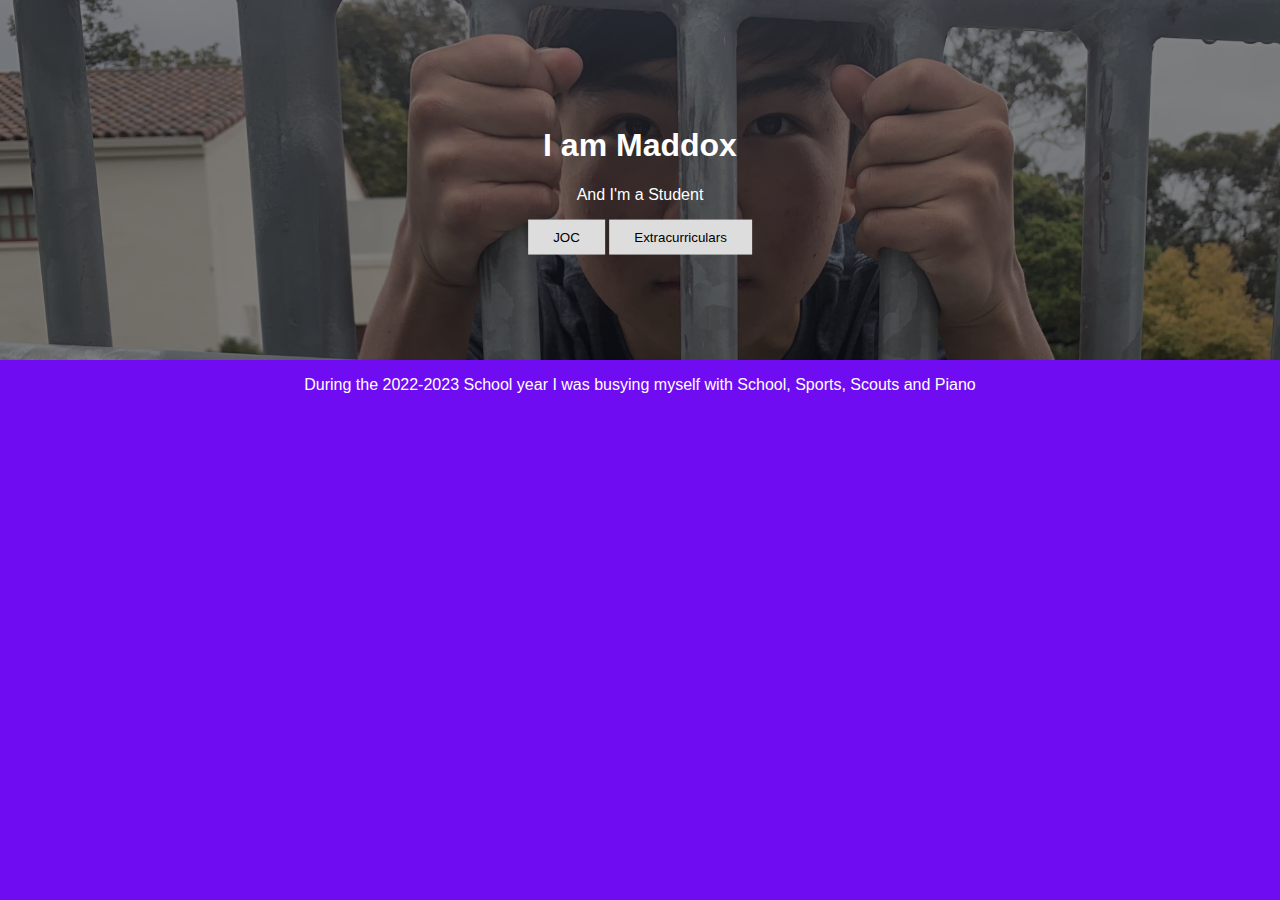
<file: index.html>
<!DOCTYPE html>
<html>
<head>
	<title>maddoxjocland</title>
	<link rel="stylesheet" href = "stylesheet.css">
</head>
<div class="hero-image">
  <div class="hero-text">
    <h1>I am Maddox</h1>
    <p>And I'm a Student</p>
    <a href = "joc.html"><button>JOC</button></a>
    <a href = "extracurriculars.html"><button>Extracurriculars</button></a>

  </div>
</div>
<body>
	<p> During the 2022-2023 School year I was busying myself with School, Sports, Scouts and Piano </p>
	
</body>

</html>
</file>
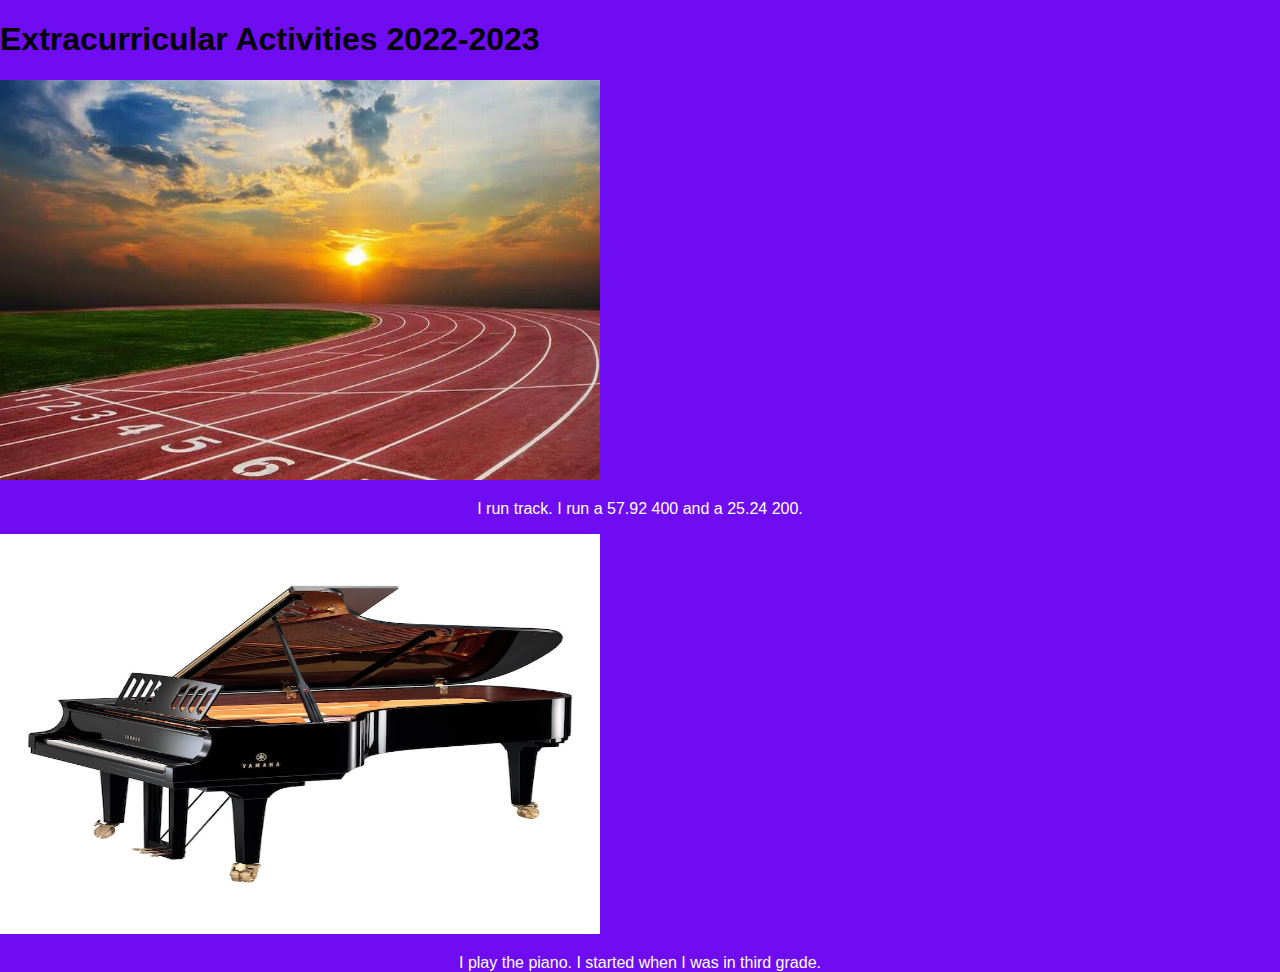
<file: extracurriculars.html>
<!DOCTYPE html>
<html>
<head>
	<title>Non-Academics</title>
	<link rel="stylesheet" href = "stylesheet.css">
</head>

<h1>Extracurricular Activities 2022-2023</h1>

<body>
           <img src = "track2.png" width="600" height="400">

	<p>I run track. I run a 57.92 400 and a 25.24 200.</p>
           
            <img src = "piano.png" width="600" height="400">

           <p>I play the piano. I started when I was in third grade.</p>

	
</body>

</html>
</file>
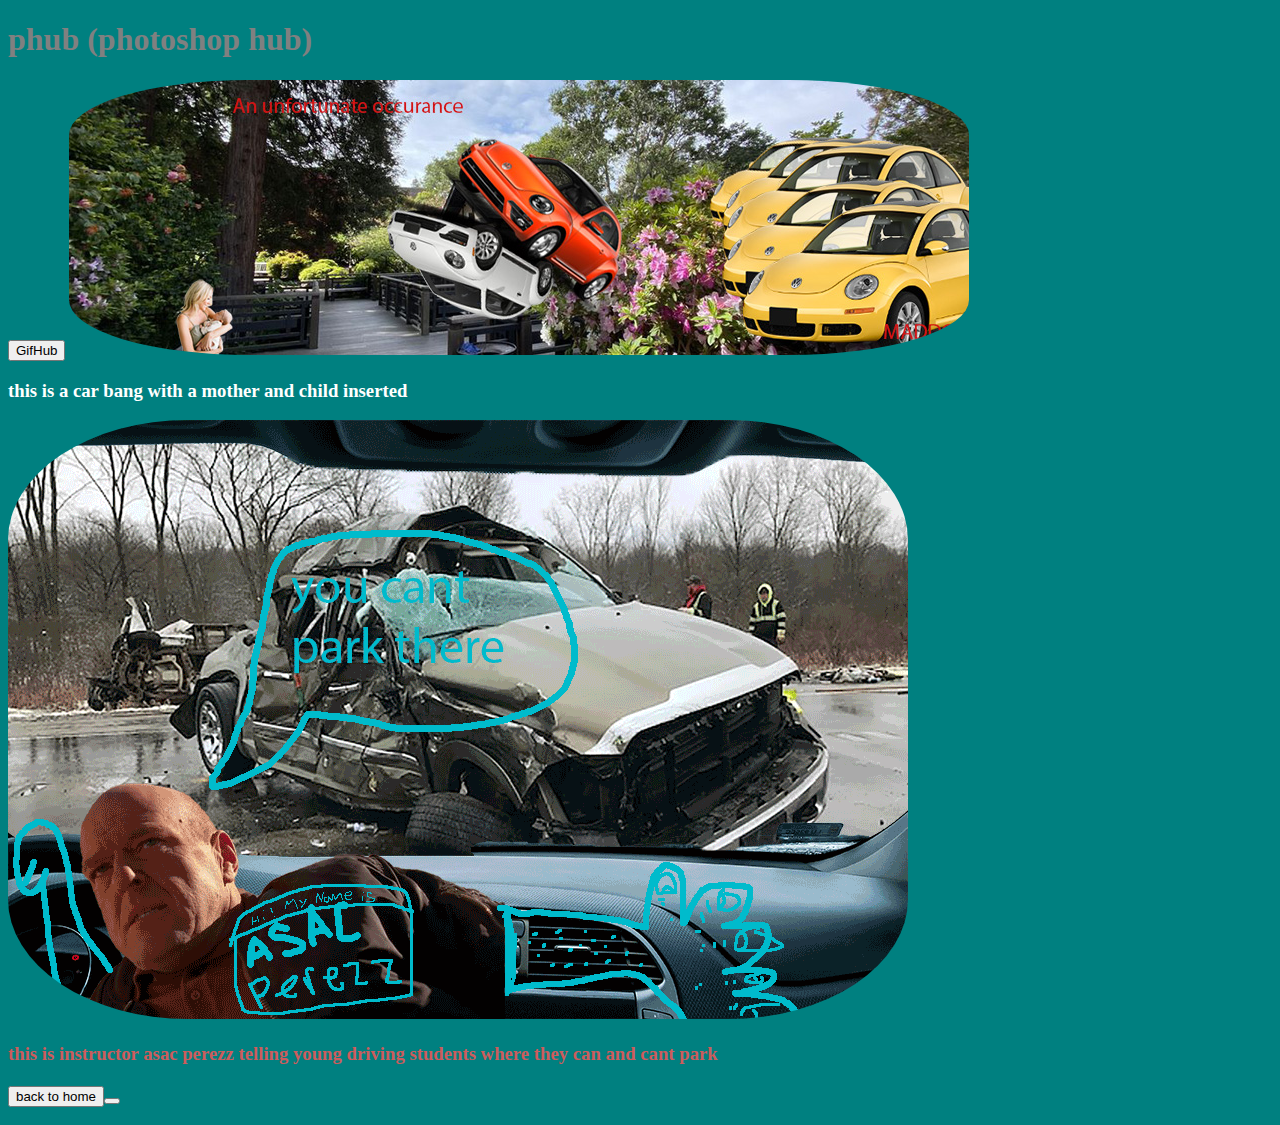
<file: html.html>
<!DOCTYPE html>
<html lang="en">
  <head>
    <title>Free Palesitne</title>
    <link rel="stylesheet" href="fads.css">
    <link rel="icon" href="./favicon.ico" type="image/x-icon">
  </head>
  <body>
  	<FONT COLOR="IndianRed">

        <h1>phub (photoshop hub)</h1> 
        <a href = "mygifs.html"><button>GifHub</button></a>
       
        <img src = "JOC-PShop-VWBugs-Maddox.jpg">
        <h3><p class="asdh">this is a car bang with a mother and child inserted<p><h3>
        <img src = "JOC-PShop-idols2-MAddox.gif">	
        <h3><p class="daf">this is instructor asac perezz telling young driving students where they can and cant park<p><h3>
        <a href = "index.html"><button>back to home<button></a>
  </body>
</html>
</file>
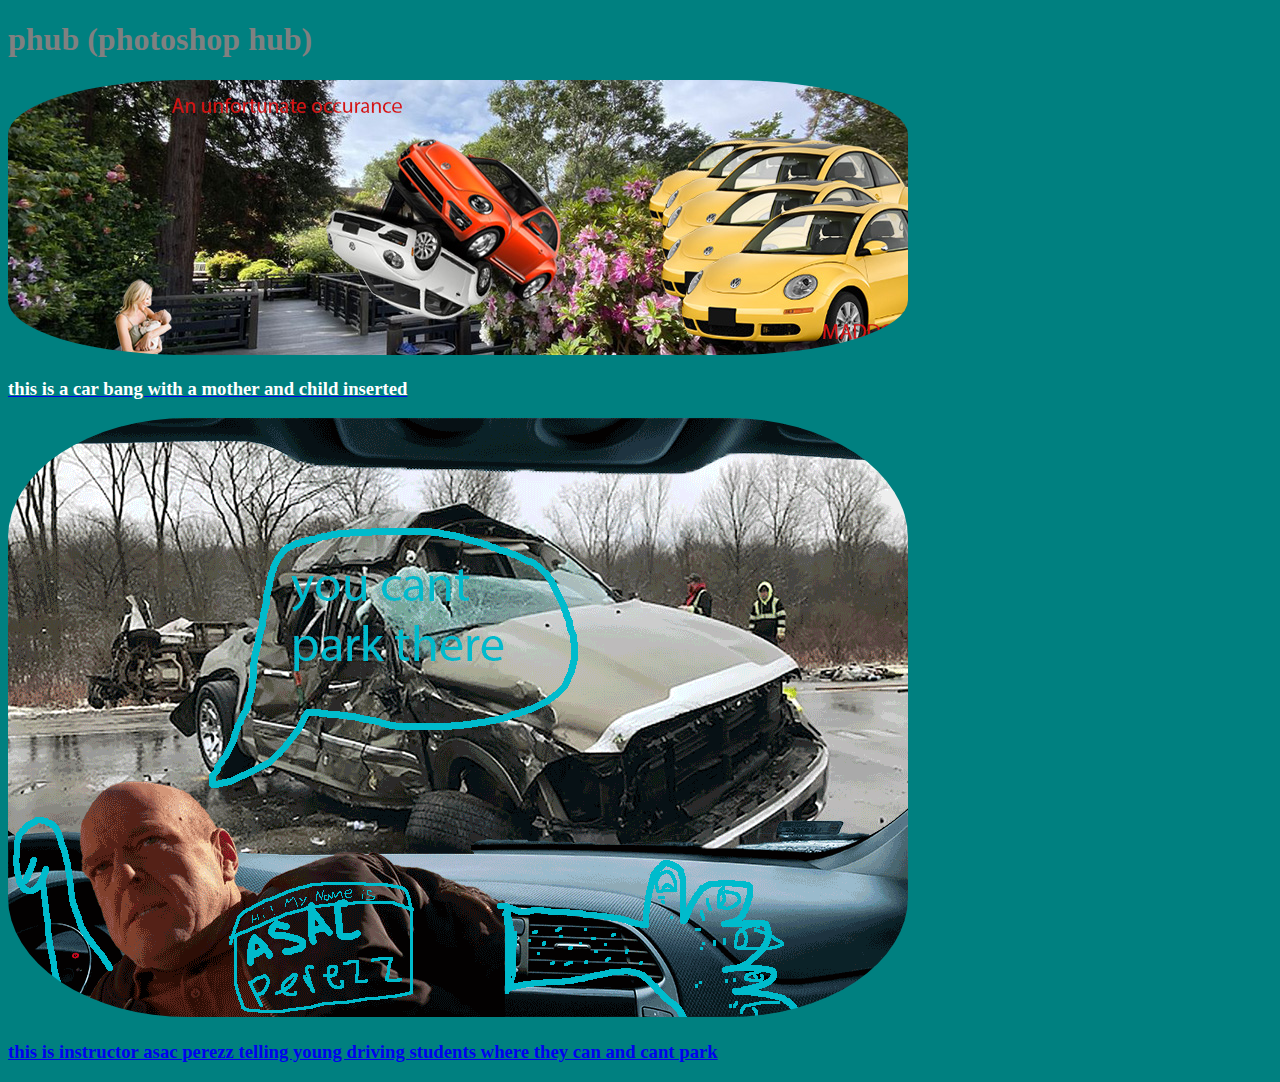
<file: HTML_JOC_Maddox.html>
<!DOCTYPE html>
<html lang="en">
  <head>
    <title>Free Palesitne</title>
    <link rel="stylesheet" href="fads.css">
    <link rel="icon" href="./favicon.ico" type="image/x-icon">
  </head>
  <body>
  	<FONT COLOR="IndianRed">

        <h1>phub (photoshop hub)</h1> 
        <a href = "mygifs.html"> 
        <img src = "JOC-PShop-VWBugs-Maddox.jpg">
        <h3><p class="asdh">this is a car bang with a mother and child inserted<p><h3>
        <img src = "JOC-PShop-idols2-MAddox.gif">	
        <h3><p class="daf">this is instructor asac perezz telling young driving students where they can and cant park<p><h3>
  </body>
</html>
</file>
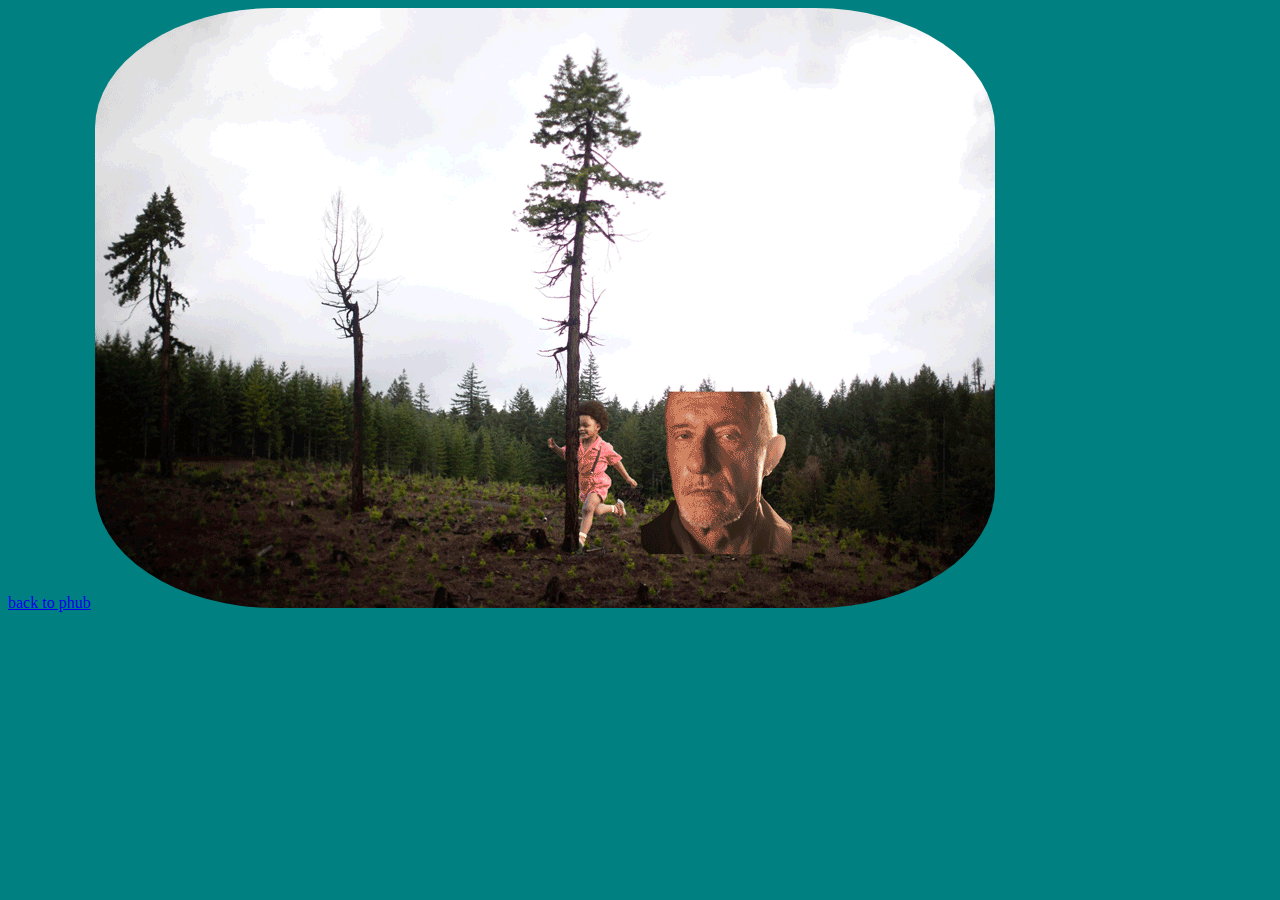
<file: mygifs.html>
<!DOCTYPE html>
<html lang="en">
  <head>
    <title>Gifs</title>
    <link rel="stylesheet" href="fads.css">
    <link rel="icon" href="./favicon.ico" type="image/x-icon">
    <a href = "html.html">back to phub</a>
  </head>
  <body>
    <img src = "JOC-PShop-blimp2-Maddox.gif">
  </body>
</html>
</file>
<file: stylesheet.css>
body, html {
  background-color: #700cf2;
  height: 100%;
  margin: 0;
  font-family: Arial, Helvetica, sans-serif;
}

.hero-image {
  background-image: linear-gradient(rgba(0, 0, 0, 0.5), rgba(0, 0, 0, 0.5)), url("madz.png");
  height: 40%;
  background-position: center;
  background-repeat: no-repeat;
  background-size: cover;
  position: relative;
}

.hero-text {
  text-align: center;
  position: absolute;
  top: 50%;
  left: 50%;
  transform: translate(-50%, -50%);
  color: white;
}

button {
  border: none;
  outline: 100;
  display: inline-block;
  padding: 10px 25px;
  color: black;
  background-color: #ddd;
  text-align: center;
  cursor: pointer;
}

button:hover {
  background-color: #9e0cf2;
  color: white;
}

p {
  text-align: center;
  color:white;
}



img{
  width:600 height:400;
}
</file>
<file: fads.css>
body {
	background-color: teal
}

h1 {
	color: gray
}

img {
	border-radius: 20%
}
p.asdh{
	color:white
}
p.daf{
	color:re
d}
</file>
